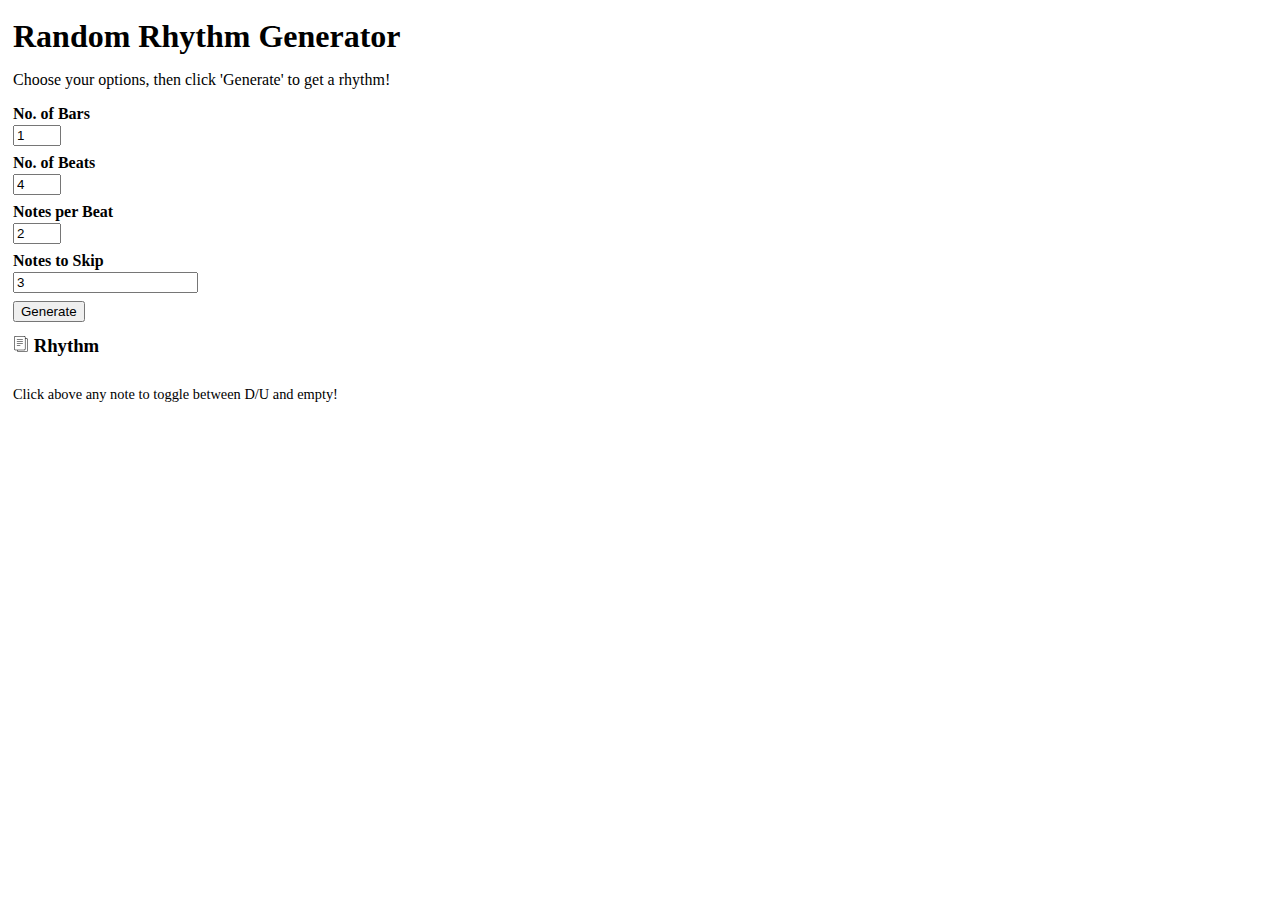
<file: index.html>
<!DOCTYPE html>
<html xmlns="http://www.w3.org/1999/xhtml" xml:lang="en" lang="en">
	<head>
		<title>Random Rhythm Generator</title>
		<meta charset="utf-8">
		<meta name="viewport" content="width=device-width, initial-scale=1.0">
		<meta name="robots" content="index, follow">
	</head>
	<body style="padding: 5px;">
		<h1 style="margin-bottom: 5px; margin-top: 5px;">Random Rhythm Generator</h1>
		<p>Choose your options, then click 'Generate' to get a rhythm!</p>
		<form id="form" style="padding-bottom: 8px;" method="get" action="#" accept-charset="utf-8">
			<div style="padding-bottom: 8px;">
				<label for="num_bars" style="display: block; font-weight: bold; padding-bottom: 2px;" >No. of Bars</label>
				<input id="num_bars" style="display: block;" type="number" name="num_bars" value="1" min="1" max="5" />
			</div>
			<div style="padding-bottom: 8px;">
				<label for="num_beats" style="display: block; font-weight: bold; padding-bottom: 2px;" >No. of Beats</label>
				<input id="num_beats" style="display: block;" type="number" name="num_beats" value="4" min="1" max="9" />
			</div>
			<div style="padding-bottom: 8px;">
				<label for="num_notes" style="display: block; font-weight: bold; padding-bottom: 2px;" >Notes per Beat</label>
				<input id="num_notes" style="display: block;" type="number" name="num_notes" value="2" min="1" max="8" />
			</div>
			<div style="padding-bottom: 8px;">
				<label for="num_skips" style="display: block; font-weight: bold; padding-bottom: 2px;" >Notes to Skip</label>
				<input id="num_skips" style="display: block;" type="number" name="num_skips" value="3" min="0" />
			</div>
			<button type="submit">Generate</button>
		</form>
		<h3 style="margin-bottom: 5px; margin-top: 5px;"><span id="copy_link" for="output" style="display: inline-block; height: 16px; width: 16px; cursor: pointer;" title="Click to Copy the rhythm text to your clipboard"><svg xmlns='http://www.w3.org/2000/svg' x='0px' y='0px' viewBox='0 0 64 64' enable-background='new 0 0 64 64' xml:space='preserve' fill='black'><path d='M53.9791489,9.1429005H50.010849c-0.0826988,0-0.1562004,0.0283995-0.2331009,0.0469999V5.0228 C49.7777481,2.253,47.4731483,0,44.6398468,0h-34.422596C7.3839517,0,5.0793519,2.253,5.0793519,5.0228v46.8432999 c0,2.7697983,2.3045998,5.0228004,5.1378999,5.0228004h6.0367002v2.2678986C16.253952,61.8274002,18.4702511,64,21.1954517,64 h32.783699c2.7252007,0,4.9414978-2.1725998,4.9414978-4.8432007V13.9861002 C58.9206467,11.3155003,56.7043495,9.1429005,53.9791489,9.1429005z M7.1110516,51.8661003V5.0228 c0-1.6487999,1.3938999-2.9909999,3.1062002-2.9909999h34.422596c1.7123032,0,3.1062012,1.3422,3.1062012,2.9909999v46.8432999 c0,1.6487999-1.393898,2.9911003-3.1062012,2.9911003h-34.422596C8.5049515,54.8572006,7.1110516,53.5149002,7.1110516,51.8661003z  M56.8888474,59.1567993c0,1.550602-1.3055,2.8115005-2.9096985,2.8115005h-32.783699 c-1.6042004,0-2.9097996-1.2608986-2.9097996-2.8115005v-2.2678986h26.3541946 c2.8333015,0,5.1379013-2.2530022,5.1379013-5.0228004V11.1275997c0.0769005,0.0186005,0.1504021,0.0469999,0.2331009,0.0469999 h3.9682999c1.6041985,0,2.9096985,1.2609005,2.9096985,2.8115005V59.1567993z' /><path d='M38.6031494,13.2063999H16.253952c-0.5615005,0-1.0159006,0.4542999-1.0159006,1.0158005 c0,0.5615997,0.4544001,1.0158997,1.0159006,1.0158997h22.3491974c0.5615005,0,1.0158997-0.4542999,1.0158997-1.0158997 C39.6190491,13.6606998,39.16465,13.2063999,38.6031494,13.2063999z' /><path d='M38.6031494,21.3334007H16.253952c-0.5615005,0-1.0159006,0.4542999-1.0159006,1.0157986 c0,0.5615005,0.4544001,1.0159016,1.0159006,1.0159016h22.3491974c0.5615005,0,1.0158997-0.454401,1.0158997-1.0159016 C39.6190491,21.7877007,39.16465,21.3334007,38.6031494,21.3334007z' /><path d='M38.6031494,29.4603004H16.253952c-0.5615005,0-1.0159006,0.4543991-1.0159006,1.0158997 s0.4544001,1.0158997,1.0159006,1.0158997h22.3491974c0.5615005,0,1.0158997-0.4543991,1.0158997-1.0158997 S39.16465,29.4603004,38.6031494,29.4603004z' /><path d='M28.4444485,37.5872993H16.253952c-0.5615005,0-1.0159006,0.4543991-1.0159006,1.0158997 s0.4544001,1.0158997,1.0159006,1.0158997h12.1904964c0.5615025,0,1.0158005-0.4543991,1.0158005-1.0158997 S29.0059509,37.5872993,28.4444485,37.5872993z' /></span>&nbsp;Rhythm</h3>
		<span id="copy_notice" style="display: none;">Copied!</span>
		<div id="output" style="padding: 5px; font-family: monospace; font-size: large; white-space: break-spaces;"></div>
		<p style="font-size: 0.9em;">Click above any note to toggle between D/U and empty!</p>
	</body>
</html>
<script>

class Rhythm
{
	constructor(num_bars, num_beats, num_notes, num_skips, skip_first = false)
	{
		this.num_bars = num_bars;
		this.num_beats = num_beats;
		this.num_notes = num_notes;
		this.pattern = getPattern(num_notes)?.substring(1);
		this.generate(num_skips, skip_first);
	}

	generate(num_skips, skip_first = false)
	{
		const notes_per_bar = this.num_beats * this.num_notes;
		const size = this.num_bars * notes_per_bar;
		this.rhythm = Array(size).fill(true, 0);
		const max = this.rhythm.length - 1;
		const min = (skip_first ? 0 : 1);
		const max_skips = (skip_first ? max : this.rhythm.length - this.num_bars);
		if (num_skips > max_skips) {
			num_skips = max_skips;
		}
		while (num_skips > 0) {
			const i = getRandomIntInclusive(min, max);
			if (this.rhythm[i] && (skip_first || i % notes_per_bar !== 0)) {
				this.rhythm[i] = false;
				num_skips = num_skips - 1;
			}
		}
	}

	getLines()
	{
		let bar_pattern = '';
		for (let i = 1; i <= this.num_beats; i++) {
			bar_pattern += '' + i + this.pattern;
		}
		let full_rhythm = '';
		for (let i = 0; i < this.rhythm.length; i++) {
			if (this.rhythm[i]) {
				full_rhythm += (i % 2 === 0 ? 'D' : 'U');
			} else {
				full_rhythm += ' ';
			}
		}
		const bar_len = this.num_beats * this.num_notes;
		let lines = [];
		for (let i = 0; i < this.num_bars; i++) {
			let rhythm_line = full_rhythm.substring(0, bar_len);
			lines.push(rhythm_line);
			lines.push(bar_pattern);
			full_rhythm = full_rhythm.substring(bar_len);
			if (full_rhythm.length > 0) {
				lines.push('');
			}
		}
		return lines;
	}
}

function getRandomIntInclusive(min, max) {
	min = Math.ceil(min);
	max = Math.floor(max);
	return Math.floor(Math.random() * (max - min + 1) + min);
}

function getRhythm(data)
{
	const bars  = +data.get('num_bars');
	const beats = +data.get('num_beats');
	const notes = +data.get('num_notes');
	const skips = +data.get('num_skips');
	// TODO Add option to allow skipping first note of each beat
	const skip_first = false;
	if (isNaN(bars) || bars < 1 || bars > 5) {
		return '<span style="color: red">Number of bars must be a number between 1 and 5.</span>';
	}
	if (isNaN(beats) || beats < 1 || beats > 9) {
		return '<span style="color: red">Number of beats must be a number between 1 and 9.</span>';
	}
	if (isNaN(notes) || notes < 1 || notes > 8) {
		return '<span style="color: red">Notes per beat must be a number between 1 and 8.</span>';
	}
	const max_skips = (skip_first ? (bars * beats * notes) - 1 : (bars * beats * notes) - bars);
	if (isNaN(skips) || skips < 0 || skips > max_skips) {
		return '<span style="color: red">Notes to skip must be a number between 0 and the total number of notes.</span>';
	}
	return new Rhythm(bars, beats, notes, skips, skip_first);
}

function getPattern(n)
{
	const patterns = [
		'n',
		'n+',
		'n+a',
		'ne+a',
		'nabcd',
		'nea+ea',
		'nabcdef',
		'ne+a&e+a',
	];
	let i = n - 1;
	if (i > -1 && i < patterns.length) {
		return patterns[i];
	}
	return null;
}

function getRandomIntInclusive(min, max)
{
	min = Math.ceil(min);
	max = Math.floor(max);
	return Math.floor(Math.random() * (max - min + 1) + min);
}

function toggleNoteHeader(target)
{
	const n = target.innerHTML;
	target.innerHTML = (n === 'D' ? 'U' : (n === 'U' ? ' ' : 'D'));
}

window.addEventListener("load", function(event)
{
	document.getElementById('form')?.addEventListener('submit', function(e) {
		e.preventDefault();
		const div = document.getElementById('output');
		const rhythm = getRhythm(new FormData(e.target));
		if (div && rhythm instanceof Rhythm) {
			div.innerHTML = '';
			const lines = rhythm.getLines();
			for (let i = 0; i < lines.length; i++) {
				if (lines[i].length < 1) {
					div.appendChild(document.createElement('br'));
				} else if (lines[i][0] === '1') {
					div.appendChild(document.createTextNode(lines[i]));
					div.appendChild(document.createElement('br'));
				} else {
					for (let n = 0; n < lines[i].length; n++) {
						let span = document.createElement('span');
						span.style.cursor = 'pointer';
						span.innerHTML = lines[i][n];
						span.addEventListener('click', event => toggleNoteHeader(event.target));
						div.appendChild(span);
					}
					div.appendChild(document.createElement('br'));
				}
			}
		} else if (div && rhythm) {
			div.innerHTML = rhythm;
		}
	});
	document.getElementById('copy_link')?.addEventListener('click', function(e) {
		let output = document.getElementById('output')?.innerHTML;
		if (!output) {
			return;
		}
		output = output
			.replaceAll("<span style=\"cursor: pointer;\">", "")
			.replaceAll("</span>", "")
			.replaceAll("<br>", "\n");
		navigator.clipboard.writeText(output).then(function() {
			const notice = document.getElementById('copy_notice');
			if (notice) {
				notice.style.display = 'block';
				setTimeout(() => notice.style.display = 'none', 2000);
			}
		}, function(err) {
			console.error('Failed to copy text: ', err);
		});
	});
});

</script>
</file>
